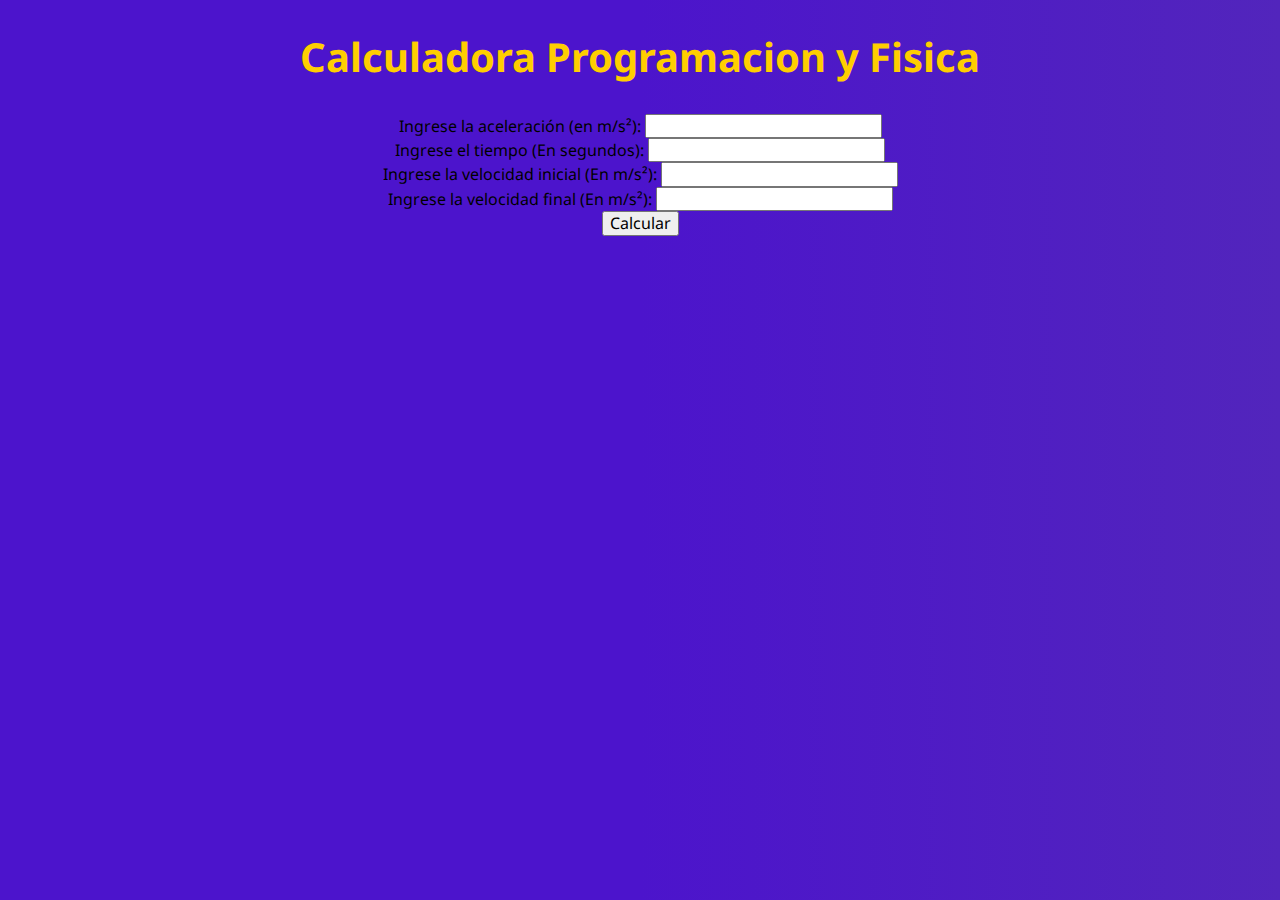
<file: index.html>
<!DOCTYPE html>
<html lang="en">

<head>
    <head>
        <meta charset="UTF-8">
        <title>Calculadora Fisica-Programacion</title>
        <link rel="stylesheet" href="./css/normalize.css">
        <link rel="preconnect" href="https://fonts.googleapis.com">
        <link rel="preconnect" href="https://fonts.gstatic.com" crossorigin>
        <link href="https://fonts.googleapis.com/css2?family=Krub:wght@500&family=Noto+Sans&family=Staatliches&display=swap"
            rel="stylesheet">
        <link rel="stylesheet" href="./css/styles.css">
<body>
    <header class="contenedor-header">
        <h1>Calculadora Programacion y Fisica </h1>
    </header>
    <main class="contenedor-main">
        <form class="bloque" action="">
            <div class="contenedor-aceleracion">
                <label for="input-acel">Ingrese la aceleración (en m/s²): </label>
                <input type="number" name="input-acel" id="input-acel" >
            </div>
            <div class="contenedor-tmp">
                <label for="input-tiempo">Ingrese el tiempo (En segundos): </label>
                <input type="number" name="input-tiempo" id="input-tiempo">
            </div>
            <div class="contenedor-velinicial">
                <label for="input-velinic">Ingrese la velocidad inicial (En m/s²): </label>
                <input type="number" name="input-velinic" id="input-velinic">
            </div>
            <div class="contenedor-velfinal">
                <label for="input-velfin">Ingrese la velocidad final (En m/s²): </label>
                <input type="number" name="input-velfin" id="input-velfin">
            </div>
            </div>
            
            <input id="input-cal" class="m-4 cal" type="submit" value="Calcular">
        </form>
        <div id="idRespuesta" class="contenedor-res">

        </div>
    </main>
    <footer class="contenedor-footer">
    </footer>
</body>
<script src="./js/calculadora.js"></script>
<script src="https://cdn.jsdelivr.net/npm/bootstrap@5.2.2/dist/js/bootstrap.bundle.min.js"
    integrity="sha384-OERcA2EqjJCMA+/3y+gxIOqMEjwtxJY7qPCqsdltbNJuaOe923+mo//f6V8Qbsw3" crossorigin="anonymous">
</script>

</html>
</file>
<file: css/styles.css>
:root {
    --primario: #5426cb ;
    --primarioOscuro: #9c80a1 ;
    --secundario: #FFCE00;
    --secundarioOscuro: rgb(233, 187, 2);
    --blanco: #000;
    --negro: rgb(0, 0, 0);
    --fuentePrincipal: font-family: 'Krub', sans-serif;
    font-family: 'Noto Sans', sans-serif;
}

html{
    box-sizing: border-box;
    font-size: 62.5%;
}

  *, *:before, *:after{
    box-sizing: inherit;
}

/** Globales  **/
body{
    background-image:linear-gradient(to right, #4c14cc  50%, #5225bc  100%);
    font-size: 1.6rem;
    line-height: 1.5;
}

p{
    font-size: 1.8rem;
    font-family: Arial, Helvetica, sans-serif;
    color: var(--blanco);
}

a{
    text-decoration: none;
}

img{
    width: 75%;
}

.contenedor{
    max-width: 120rem;
    margin: 0 auto;
}

h1,h2,h3{
    text-align: center;
    color: var(--secundario);
    font-family: var(--fuentePrincipal);
}

h1{
    font-size: 4rem;
}
h2{
    font-size: 3.2rem;
}
h3{
    font-size: 2.4rem;
}

/** Header**/
.header{
    display: flex;
    justify-content: center;
}
.aHeader__logo {
    width: 400px;
}

.header__logo{
    min-width: 500px;
    margin: 3rem;
}

/** Footer **/
.footer{
    background-color: var(--primarioOscuro);
    padding: 1rem 0;
    margin-top: 2rem;
}
.footer__texto{
    font-family: var(--fuentePrincipal);
    text-align: center;
    font-size: 2.2rem;
}
/** Navegación **/
.navegacion{
    background-color: var(--primarioOscuro);
    padding: 1rem;
    display: flex;
    justify-content: center;
    gap: 2rem;
}
.navegacion__enlace{
    font-family: var(--fuentePrincipal);
    color: var(--blanco);
    font-size: 3rem;
}
.navegacion__enlace--activo,
.navegacion__enlace:hover{
    color: var(--secundario);
}

/** Grid **/
.grid {
    display: grid;
    grid-template-columns: repeat(2, 1fr);
    gap: 2rem;
}
@media (min-width: 768px){
    .grid {
        grid-template-columns: repeat(3, 1fr);
    }
}

/** Productos **/
.producto {
    background-color: var(--primarioOscuro);
    padding: 1rem;
}

.producto__nombre {
    font-size: 4rem;
}
.producto__precio {
    font-size: 2.8rem; 
    color: var(--secundario);  
}
/** Gráficos **/
.grafico {
    min-height: 30rem;
    background-repeat: no-repeat;
    background-size: cover;
    grid-column: 1 /3;

}
.grafico--camisas {
    grid-row: 2 / 3;
    background-image: url(../img/grafico1.jpg);
}
.grafico--node {
    background-image: url(../img/grafico2.jpg);
    grid-row: 8 / 9;
}
@media (min-width: 768px) { 
    .grafico--node {
        grid-row: 5 / 6;
        grid-column: 2 /4;
    
    }
 }

 /** Nosotros **/
 .nosotros{
    display: grid;
    grid-template-rows: repeat(2, auto);
}
@media (min-width: 768px) { 
    .nosotros{

        grid-template-columns: repeat(2, 1fr);
        column-gap: 2rem;
    
    }
}

.nosotros__img{
    grid-row: 1 / 2;
}
@media (min-width: 1000px) { 
    .nosotros__img{
        grid-column: 2 / 3;
    }
}

/** Bloques **/
.bloques{
    display: grid;
    grid-template-columns: repeat(4, 1fr);
    gap: 2rem;
}
@media (min-width: 10px){ 
    .bloques{
        grid-template-columns: repeat(4, 1fr);
    }
}
.bloque{
    text-align: center;
}
.bloque__titulo{
    margin: 0;
}
</file>
